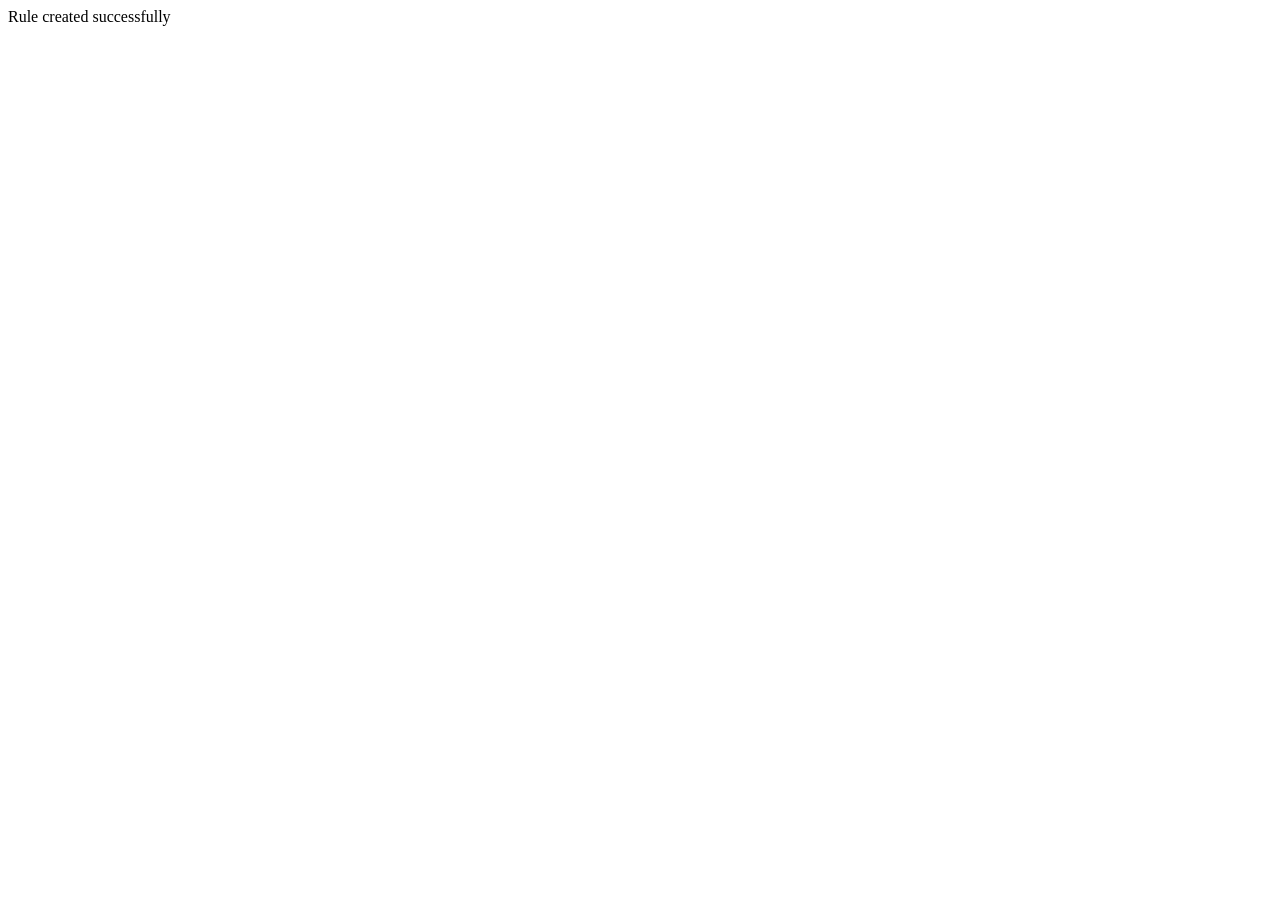
<file: templates/rules_new_success.html>
<!DOCTYPE html>
<html lang="en">
  <head>
    <title>Rule created</title>
    <meta charset="UTF-8">
    <meta name="viewport" content="width=device-width, initial-scale=1">
    <meta http-equiv="refresh" content="3;url=.." />
  </head>
  <body>
    Rule created successfully
  </body>
</html>
</file>
